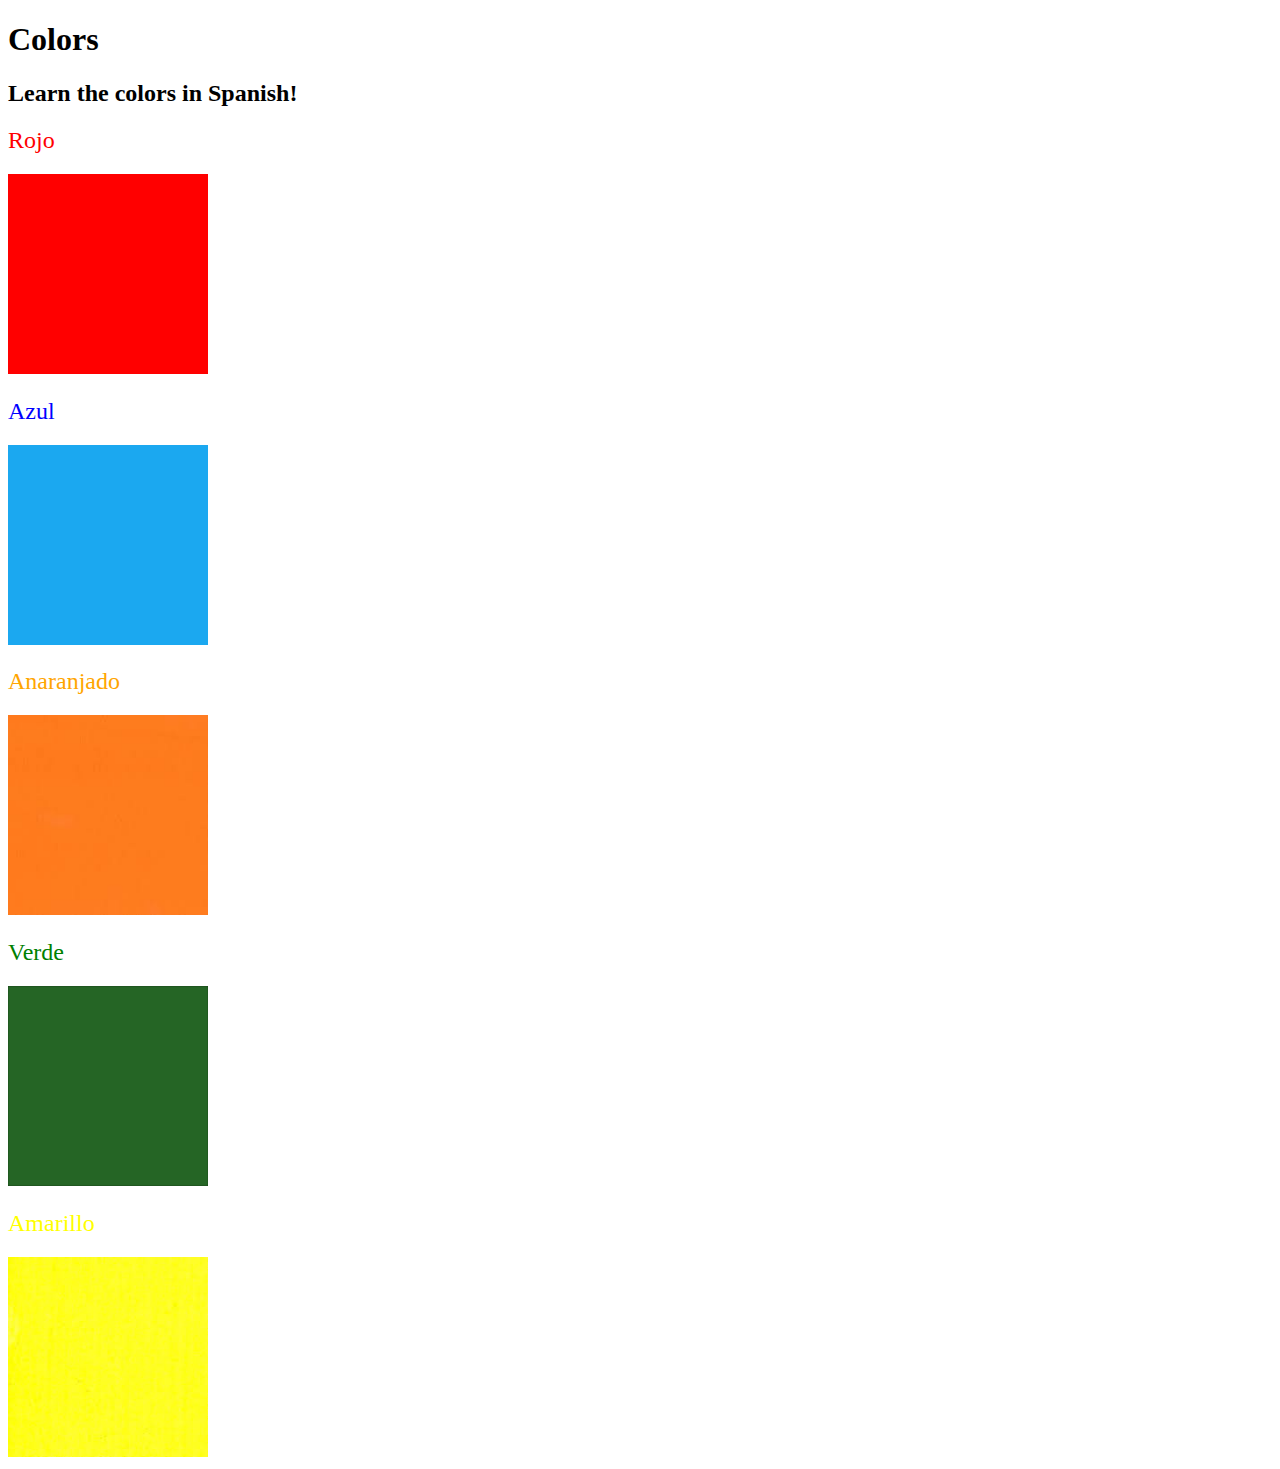
<file: CSS/Color Vocab Project/index.html>
<!DOCTYPE html>
<html lang="en">
  <head>
    <meta charset="UTF-8" />
    <title>Spanish Vocabulary</title>
    <link rel="stylesheet" href="./style.css" />
  </head>

  <body>
    <h1>Colors</h1>
    <h2>Learn the colors in Spanish!</h2>
    <h2 class="color-title" id="red">Rojo</h2>
    <img src="./assets/images/red.png" alt="red" />

    <h2 class="color-title" id="blue">Azul</h2>
    <img src="./assets/images/blue.png" alt="blue" />

    <h2 class="color-title" id="orange">Anaranjado</h2>
    <img src="./assets/images/orange.png" alt="orange" />

    <h2 class="color-title" id="green">Verde</h2>
    <img src="./assets/images/green.png" alt="green" />

    <h2 class="color-title" id="yellow">Amarillo</h2>
    <img src="./assets/images/yellow.png" alt="yellow" />
  </body>
</html>

<!-- 
TODOs
IMPORTANT: You should not need to make ANY CHANGES to index.html
All code should be written in your CSS file.

1. Create a CSS file and incorporate it as an external stylesheet.
2. Use CSS to style each of the color titles to meaning. 
Hint: Use the id to help if you don't know the words in spanish.
3. Use CSS to change all the color titles to have "font-weight: normal;"
4. Use CSS (not HTML) to make all the images 200px heigh and 200px wide. 
Hint: 
https://developer.mozilla.org/en-US/docs/Web/CSS/height
https://developer.mozilla.org/en-US/docs/Web/CSS/width
-->
</file>
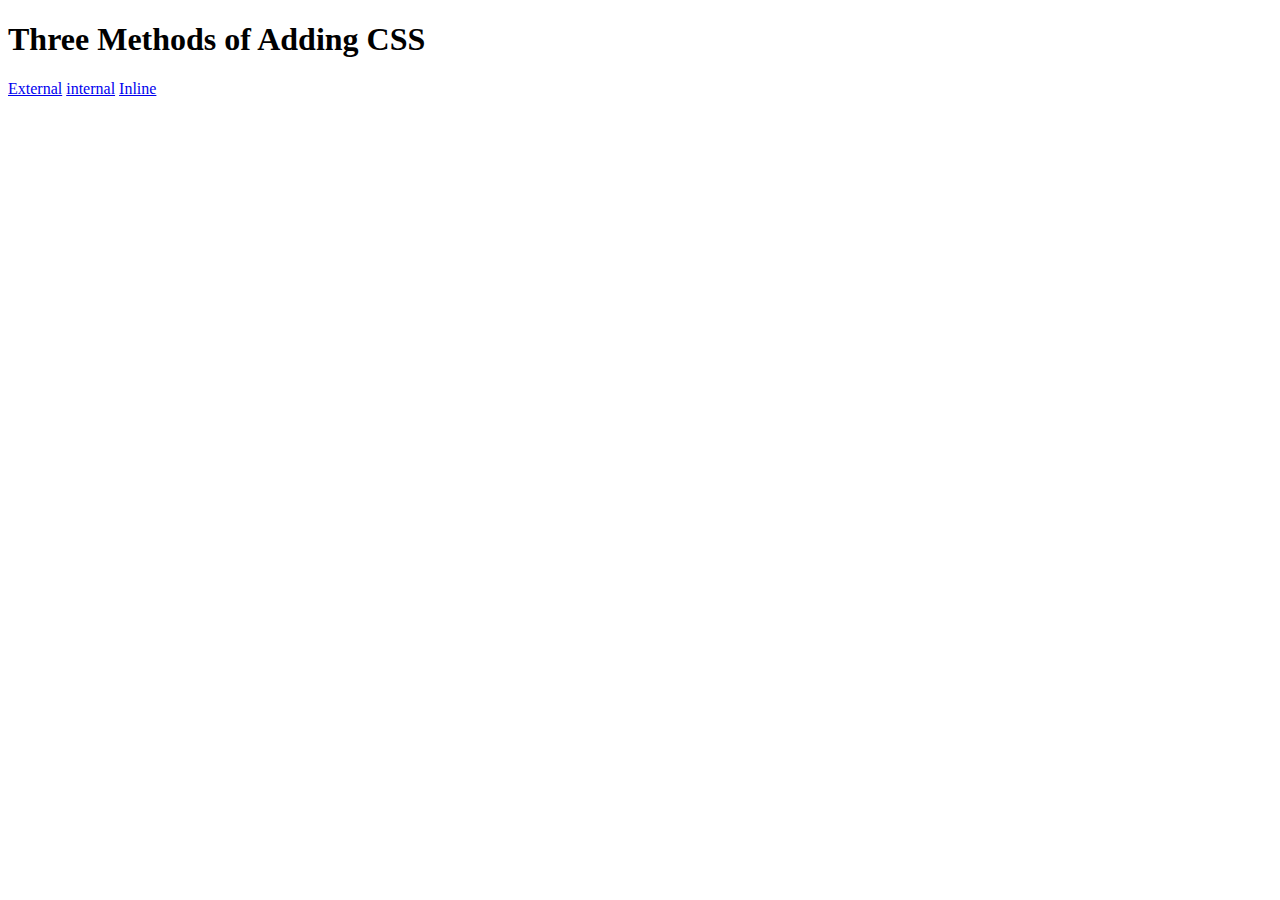
<file: CSS/5.1+Adding+CSS/5.1. Adding CSS/index.html>
<!DOCTYPE html>
<html lang="en">

<head>
  <meta charset="UTF-8">
  <title>Adding CSS</title>
</head>

<body>
  <h1>Three Methods of Adding CSS</h1>
  <a href="external.html">External</a>
  <a href="internal.html">internal</a>
  <a href="inline.html">Inline</a>
  <!-- Create 3 Links to The 3 Webpages: inline, internal and external -->
</body>

</html>
</file>
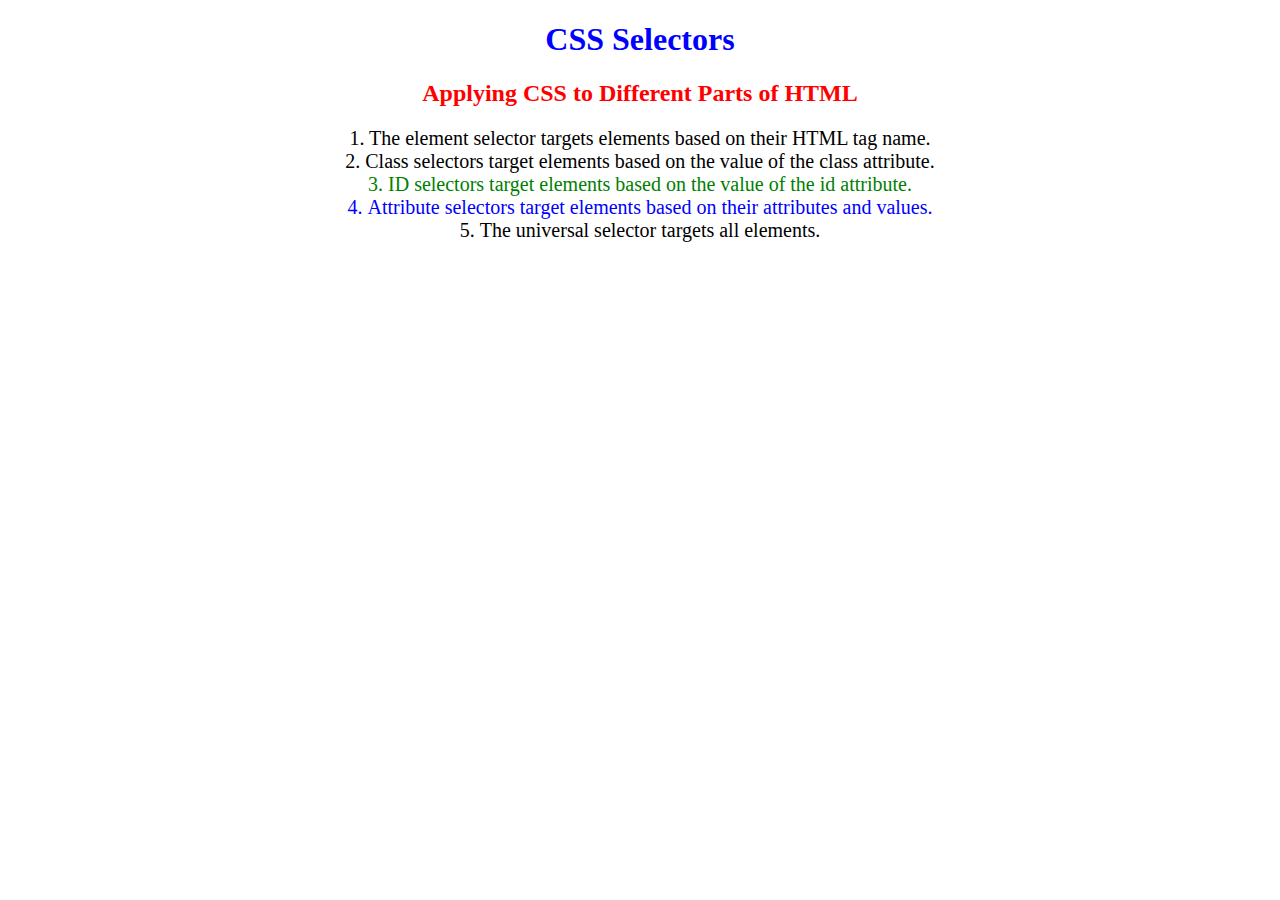
<file: CSS/5.3+CSS+Selectors/5.3 CSS Selectors/index.html>
<!DOCTYPE html>
<html lang="en">

<head>
  <meta charset="UTF-8">
  <title>CSS Selectors</title>
  <link rel="stylesheet" href="./style.css" />
</head>

<body>
  <h1>CSS Selectors</h1>
  <h2>Applying CSS to Different Parts of HTML</h2>
  <!-- TODO 1: Set the CSS for all paragraph tags to "color: red" -->
  <p class="note">1. The element selector targets elements based on their HTML tag name.</p>

  <ol>
    <!-- TODO 2: Set the CSS for all elements with a class of "note" to "font-size: 20px" -->
    <li class="note" value="2">Class selectors target elements based on the value of the class attribute.</li>

    <!-- TODO 3: Set the CSS for the element with an id of "id-selector-demo" to "color: green" -->
    <li class="note" id="id-selector-demo" value="3">ID selectors target elements based on the value of the id
      attribute.</li>

    <!-- TODO 4: Set the CSS for the li elements that have the "value" attribute set to "4" to have "color: blue" -->
    <li class="note" value="4">Attribute selectors target elements based on their attributes and values.</li>

    <!-- TODO 5: Set all elements to have "text-align: center" -->
    <li class="note" value="5">The universal selector targets all elements.</li>
  </ol>
</body>

</html>
</file>
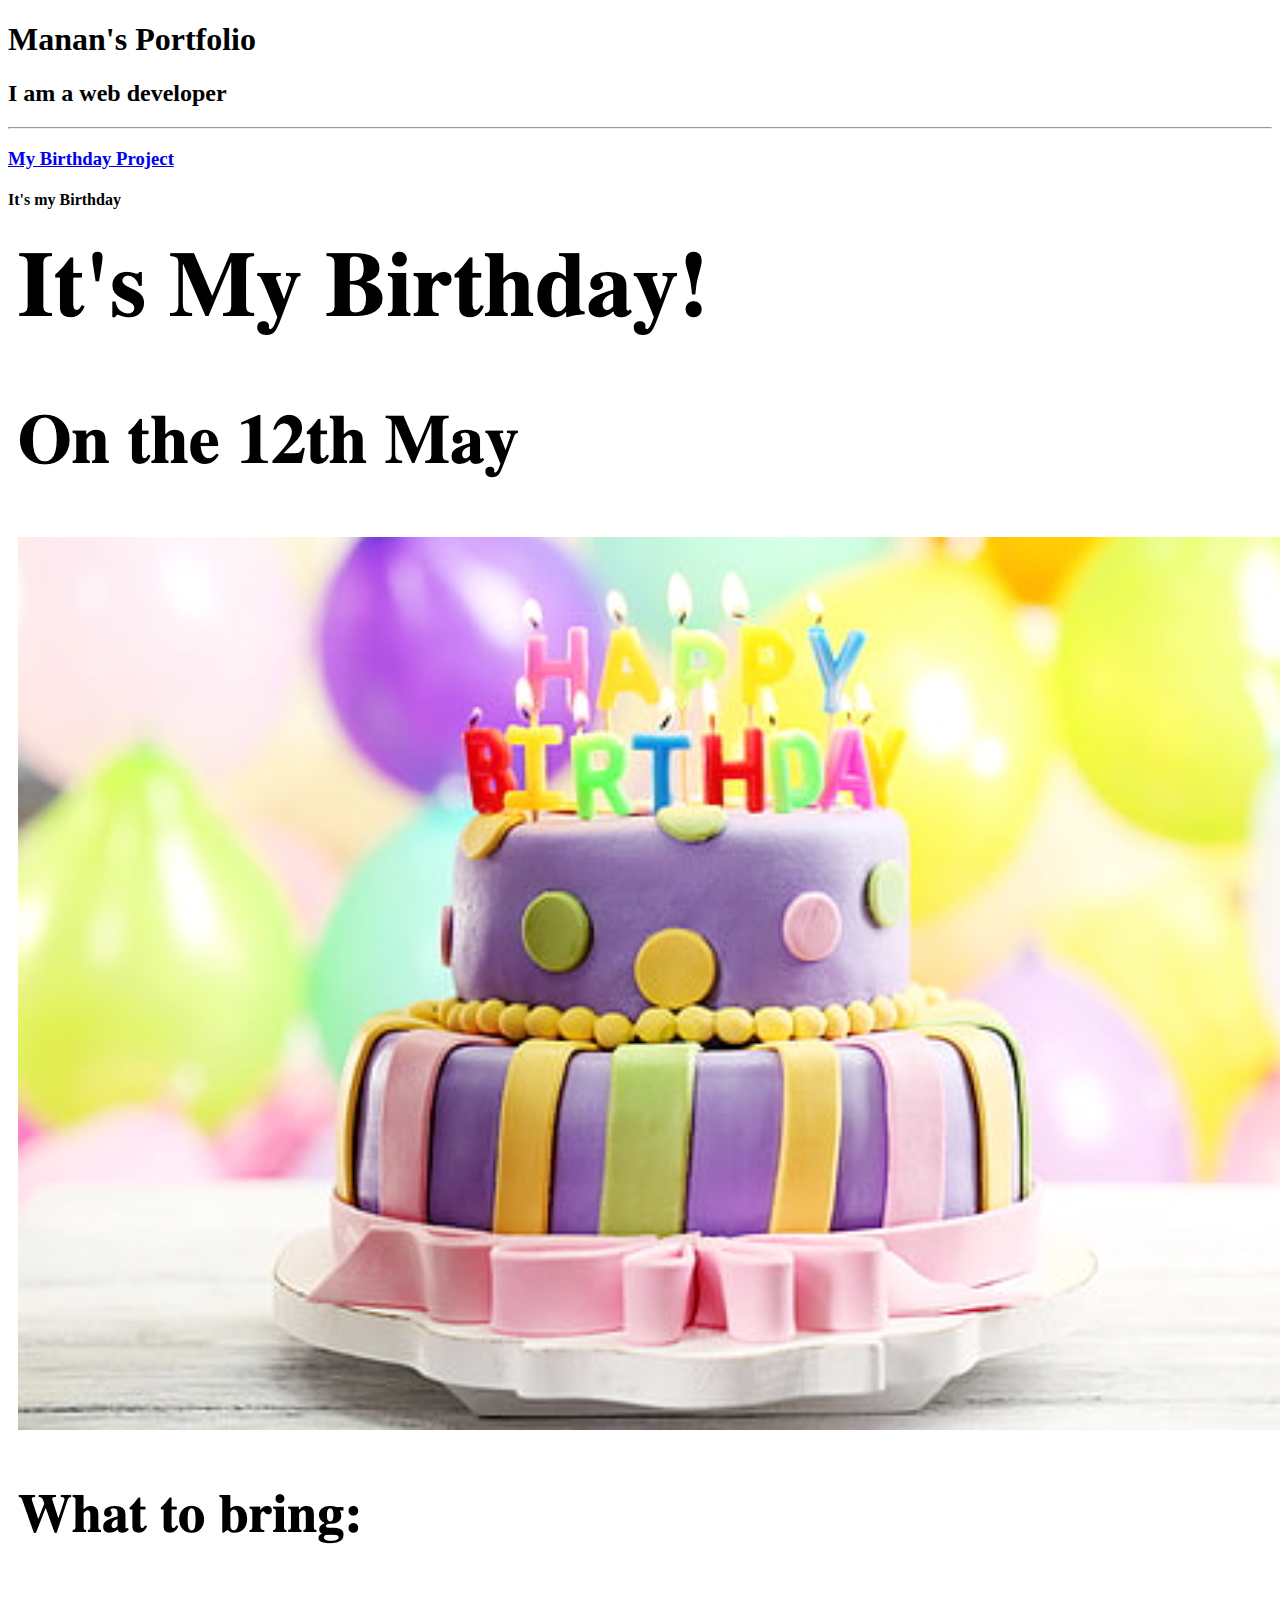
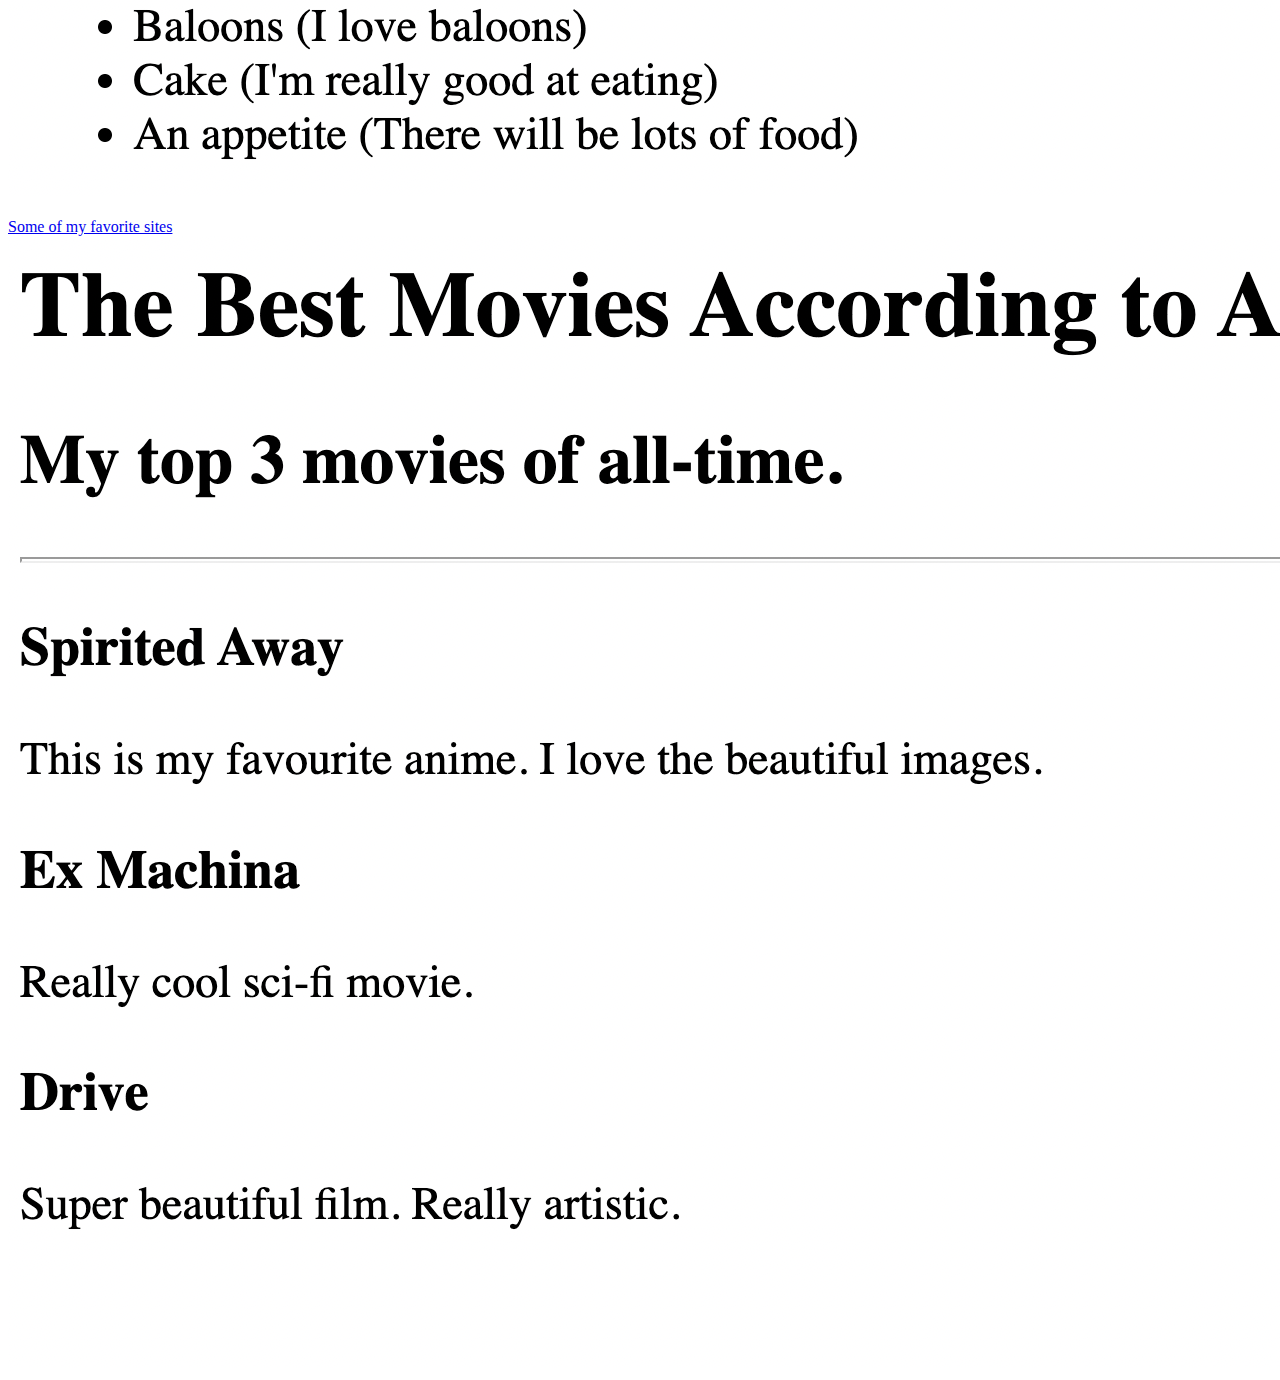
<file: HTML/4.3+HTML+Portfolio+Project/4.3 HTML Porfolio Project/index.html>
<!-- TODO 1: Create the HTML Boilerplate -->
 <!DOCTYPE html>
 <html lang="en">
 <head>
    <meta charset="UTF-8">
    <title>My Profile</title>
 </head>
 <body>
    <h1>Manan's Portfolio</h1>
    <h2>I am a web developer</h2>
    <hr/>

    <a href="../../3.4 Birthday Invite Project/"><h3>My Birthday Project</h3></a>
    <h4>It's my Birthday</h4>
    <img src="./assets/images/birthday-invite.png">
    <br>
    <br>
    <a href="../../3.0+List+Elements/3.0 List Elements/index.html"<h3>Some of my favorite sites</h3></a>
    <img src="./assets/images/movie-ranking.png" />
 





</body>
 </html>
<!-- TODO 2: Add Your previous projects' HTML into the public folder -->

<!-- TODO 3: Take screenshots of your project previews and add the images to the images folder -->

<!-- TODO 4: Add titles/subtitles etc. -->

<!-- TODO 5: Add a link to the project pages -->

<!-- TODO 6: Add images to show the project previews
HINT for TODO 6: You can use the height attribute set to 200 to make the image smaller:
https://developer.mozilla.org/en-US/docs/Web/HTML/Element/img#attr-height -->

<!-- TODO 7: Add the Contact Me and About Me page links -->
</file>
<file: CSS/Color Vocab Project/style.css>
#red{
    color: red;
}
#blue{
    color: blue;
}
#orange{
    color: orange;
}
#green{
    color: green;
}
#yellow{
    color: yellow;
}
.color-title{
    font-weight: normal;
}
img{
    height: 200px;
    width: 200px;
}
</file>
<file: CSS/5.3+CSS+Selectors/5.3 CSS Selectors/style.css>
ol {
  margin-left: -40px;
  margin-top: -20px;
  list-style-position: inside;
}

h1{
  color:blue;
}
h2{
  color:red;
}
.note{
  font-size:20px;
}
#id-selector-demo{
  color:green;
}
li[value="4"]{
  color:blue;
}
*{
  text-align:center;
}
/* Write your CSS below, don't change the rules above. */
</file>
